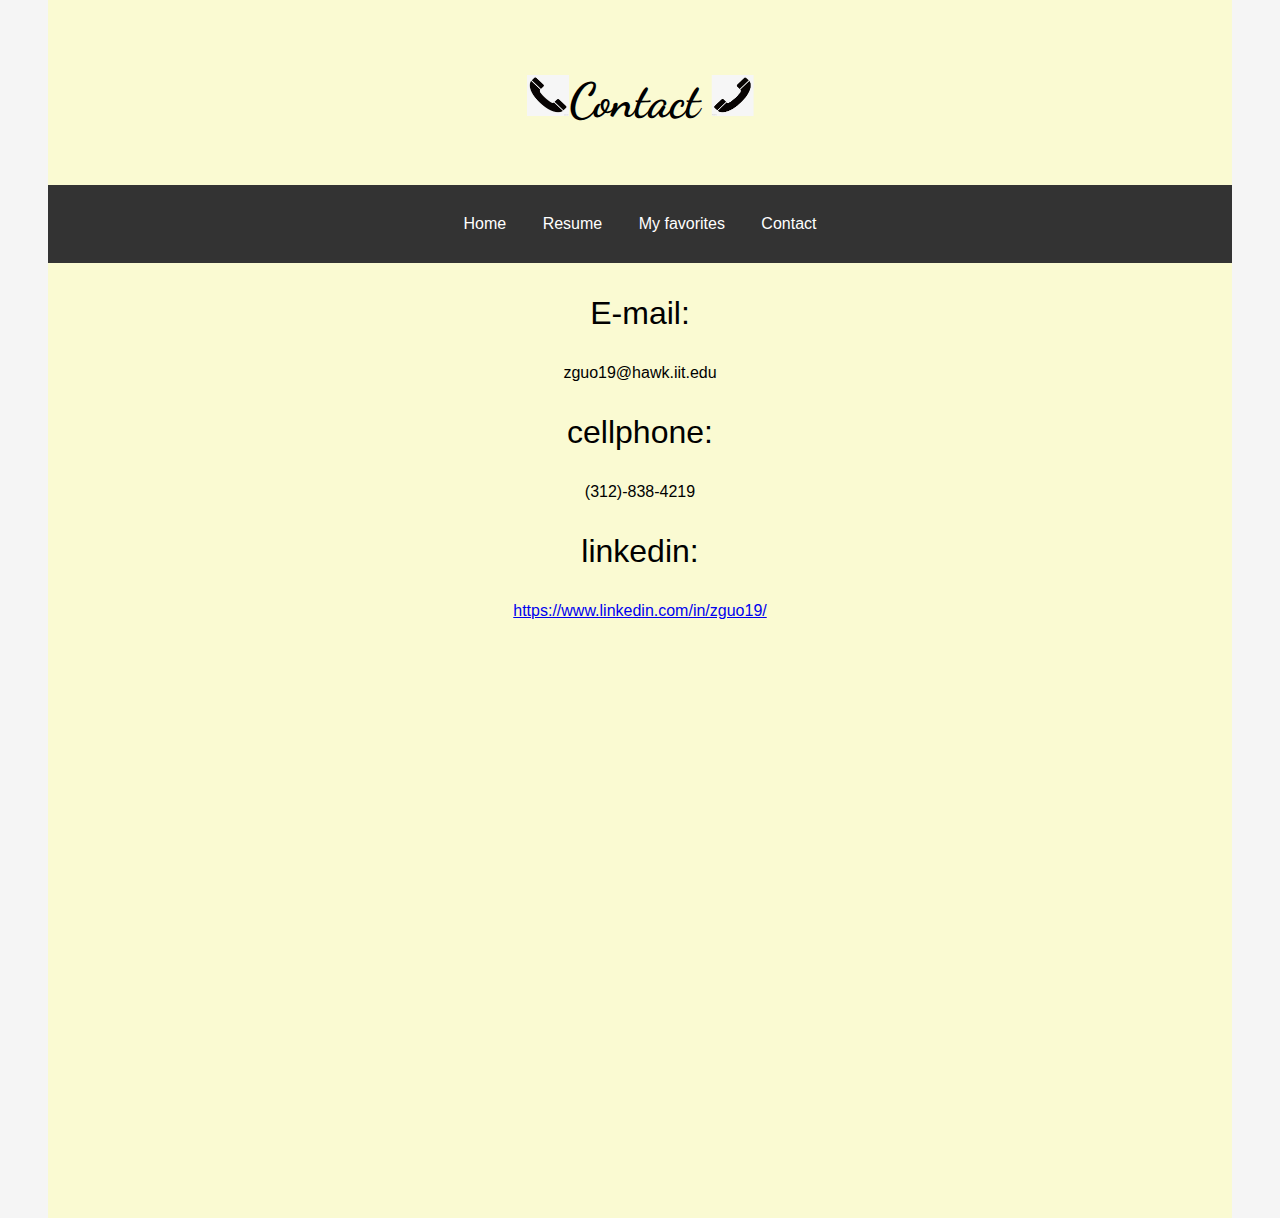
<file: contact.html>
<!DOCTYPE html>
<html lang="en">

<head>
  <meta charset="utf-8" />
  <title>Contact</title>
  <link rel="stylesheet" type="text/css" href="css/normalize.css">
  <link rel="stylesheet" type="text/css" href="css/style.css" />
  <link href="https://fonts.googleapis.com/css?family=Dancing+Script" rel="stylesheet">
  <link href="https://fonts.googleapis.com/css?family=IBM+Plex+Serif" rel="stylesheet">
</head>

<body>
  <h1>
    <img id="phone" src="media/phone.jpeg" alt="phone" />Contact
    <img id="phone2" src="media/phone.jpeg" alt="phone" />
  </h1>
  <nav>
    <ul>
      <li>
        <a href="index.html">
          <p class = "navi">Home</p>
        </a>
      </li>
      <li>
        <a href="resume.html">
          <p class = "navi">Resume</p>
        </a>
      </li>
      <li>
        <a href="myfavorites.html">
          <p class = "navi">My favorites</p>
        </a>
      </li>
      <li>
        <a href="contact.html">
          <p class = "navi">Contact</p>
        </a>
      </li>
    </ul>
  </nav>

  <div id="contact_text">
    <p class="contact_title">E-mail: </p>
    <p>zguo19@hawk.iit.edu</p>
    <p class="contact_title">cellphone: </p>
    <p>(312)-838-4219</p>
    <p class="contact_title">linkedin:</p>
    <p>
      <a href="https://www.linkedin.com/in/zguo19/">https://www.linkedin.com/in/zguo19/</a>
    </p>
  </div>
</body>

</html>
</file>
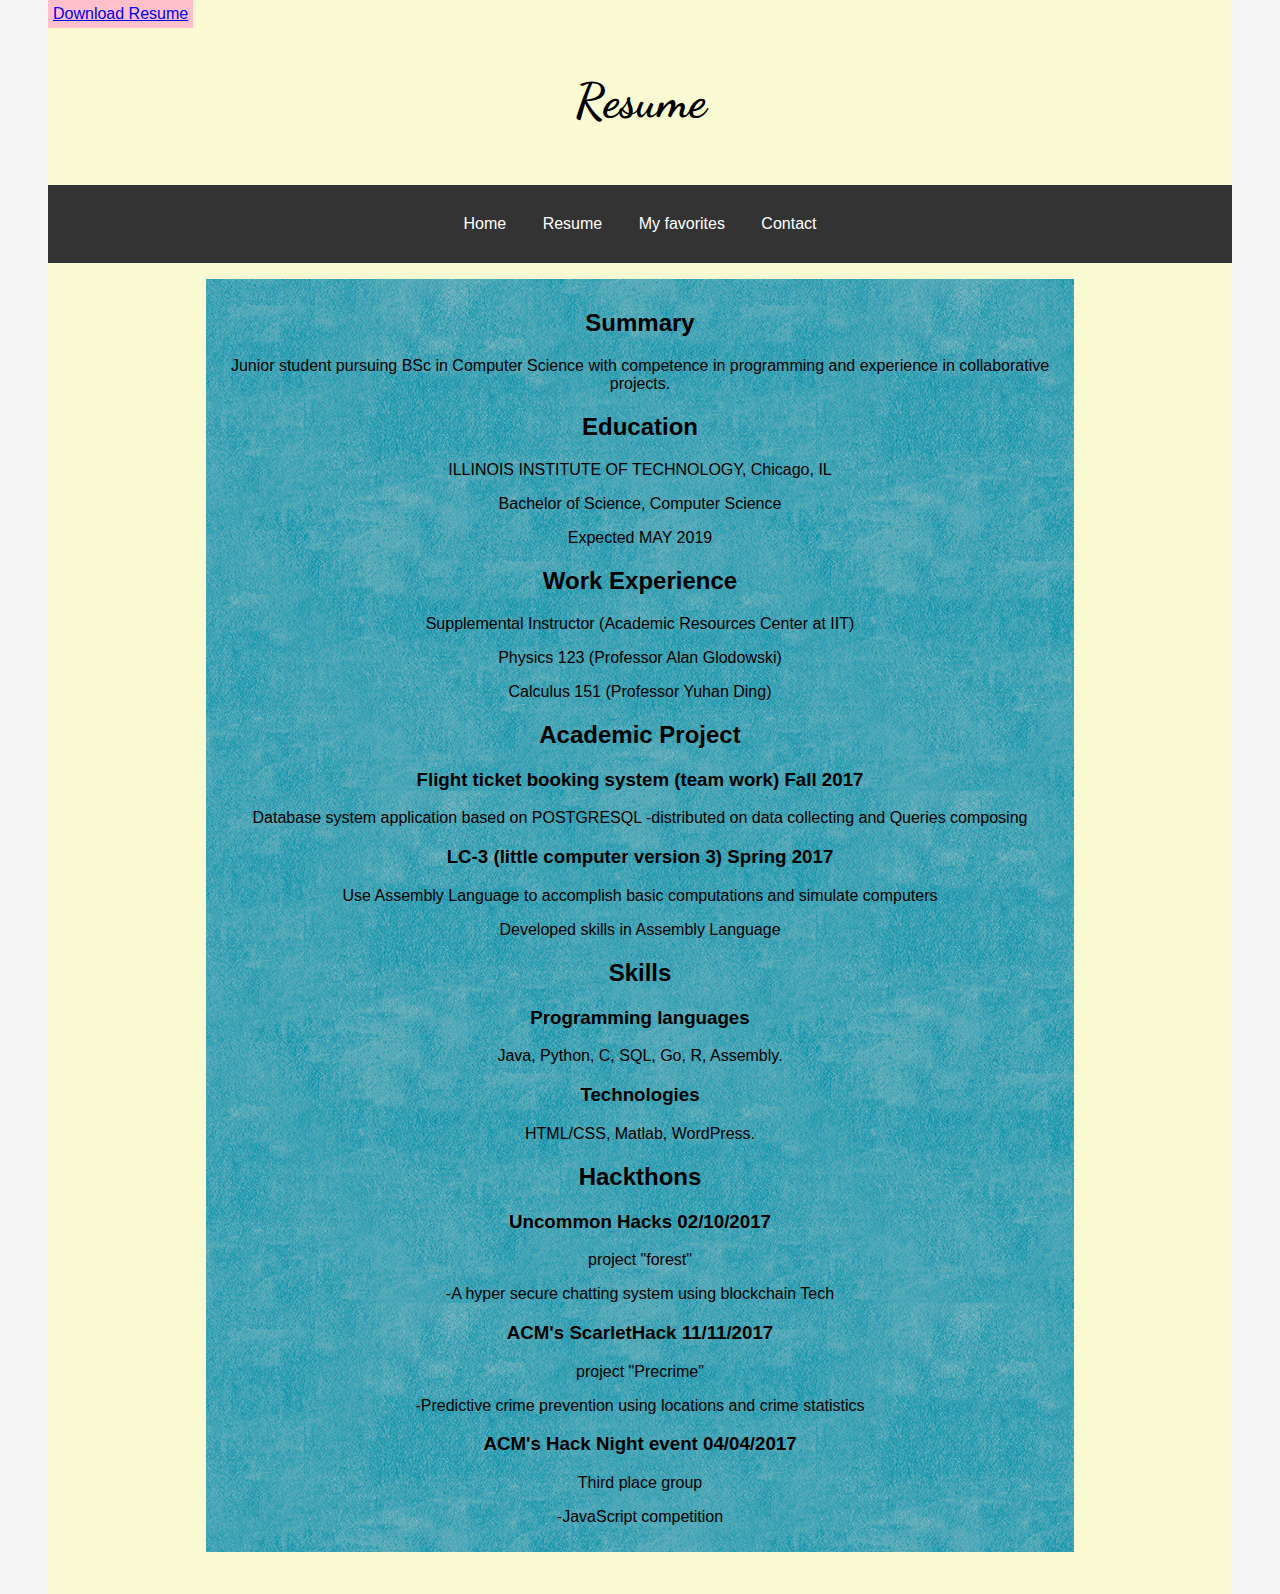
<file: resume.html>
<!DOCTYPE html>
<html lang="en">

<head>
  <meta charset="utf-8" />
  <title>Resume</title>
  <link rel="stylesheet" type="text/css" href="css/normalize.css">
  <link rel="stylesheet" type="text/css" href="css/style.css" />
  <link href="https://fonts.googleapis.com/css?family=Dancing+Script" rel="stylesheet">
  <link href="https://fonts.googleapis.com/css?family=IBM+Plex+Serif" rel="stylesheet">
</head>

<body>
  <div id="dl">
    <a href="ZhengGuo-resume_2-19.pdf">Download Resume</a>
  </div>
  <h1>Resume</h1>
  <nav>
    <ul>
      <li>
        <a href="index.html">
          <p class = "navi">Home</p>
        </a>
      </li>
      <li>
        <a href="resume.html">
          <p class = "navi">Resume</p>
        </a>
      </li>
      <li>
        <a href="myfavorites.html">
          <p class = "navi">My favorites</p>
        </a>
      </li>
      <li>
        <a href="contact.html">
          <p class = "navi">Contact</p>
        </a>
      </li>
    </ul>
  </nav>
  <div class="paper">
    <section>
      <h2>Summary</h2>
      <p>Junior student pursuing BSc in Computer Science with competence in programming and experience in collaborative projects.</p>
    </section>
    <section>
      <h2>Education</h2>
      <p>ILLINOIS INSTITUTE OF TECHNOLOGY, Chicago, IL</p>
      <p>Bachelor of Science, Computer Science</p>
      <p>Expected MAY 2019</p>
    </section>
    <section>
      <h2>Work Experience</h2>
      <p>Supplemental Instructor (Academic Resources Center at IIT)</p>
      <p>Physics 123 (Professor Alan Glodowski)</p>
      <p>Calculus 151 (Professor Yuhan Ding)</p>
    </section>
    <section>
      <h2>Academic Project</h2>
      <h3>Flight ticket booking system (team work) Fall 2017</h3>
      <p>Database system application based on POSTGRESQL -distributed on data collecting and Queries composing</p>
      <h3>LC-3 (little computer version 3) Spring 2017</h3>
      <p>Use Assembly Language to accomplish basic computations and simulate computers</p>
      <p>Developed skills in Assembly Language</p>
    </section>
    <section>
      <h2>Skills</h2>
      <h3>Programming languages</h3>
      <p>Java, Python, C, SQL, Go, R, Assembly.</p>
      <h3>Technologies</h3>
      <p>HTML/CSS, Matlab, WordPress.</p>
    </section>
    <section>
      <h2>Hackthons</h2>
      <h3>Uncommon Hacks 02/10/2017</h3>
      <p>project "forest"</p>
      <p>-A hyper secure chatting system using blockchain Tech</p>
      <h3>ACM's ScarletHack 11/11/2017</h3>
      <p>project "Precrime"</p>
      <p>-Predictive crime prevention using locations and crime statistics</p>
      <h3>ACM's Hack Night event 04/04/2017</h3>
      <p>Third place group</p>
      <p>-JavaScript competition</p>
    </section>
  </div>
</body>

</html>
</file>
<file: css/style.css>
html {
	background-color:whitesmoke;
	margin: 0em 3em 0em 3em;
	height: 130%;
}
body {
    background-color:lightgoldenrodyellow;
    font-family: Arial;
	padding-top: 1em;
	padding-right: 3em;
	min-height: 100%;
	padding-bottom: 2em;
	padding-left: 3em;
}
p{
	text-align: center;
}
h1{
	padding: 0.5em;
	text-align: center;
	font-family: 'Dancing Script', cursive;
	font-size: 3em;
}
h2{
	text-align: center;
}
h3{
	text-align: center;
}
ul{
	text-align: center;
	list-style-type: none;
	margin-left: -3em;
	margin-right: -3em;
	padding: 0;
    overflow: hidden;
    background-color: #333;
}
li{
	display:inline-block;
	min-width: 1em;
	min-height: 0.5em;
}
li a {
    display: block;
    color: white;
    text-align: center;
    padding: 14px 16px;
    text-decoration: none;
}
li a:hover:not(.active) {
    background-color: #111;
}

/**
 * Home page:
 */
#intro-title{
	color:white;
}
 #intro p{
	/**font-family: 'IBM Plex Serif', serif;*/
	font-family: 'Gaegu', cursive;
	font-size: 30px;
	color:white;
	margin:0;
 }
 #intro{
	 border:1em outset;
	 position: relative;
	 float: right;
	 background-image: url('../media/paper.png');
	 background-color: black;
	 margin-bottom: 100px;
 }
 #bgm{
	margin-left: auto;
	margin-right: auto;
	position: relative;
	float: right;
 }
 div.music{
	 float:right;
 }

#bgm_title{
	padding:0;
	margin:10px;
	text-align:center;
	background-color: pink;
}

#map {
	height: 400px;
	width: 60%;
	float:left;
	border: 0.5em solid rgb(102, 96, 96);
}
#des{
	padding-top: 100px;
	padding-bottom: 300px;
	font-family: 'Gaegu', cursive;
	font-size: 6em;
	line-height: 20px;
	transform: translateY(80px);
}


/**
 * my favorite:
 */
 #myfavorite_text{
	font-family: 'Nanum Brush Script', cursive;
	font-size: 2em;
 }
.pic{
	 border: 3px solid pink;
 }
.pic:hover {
    border: 1px solid #777;
}
.gallery img {
	max-height: 250px;
	min-width: 100%;
	margin-bottom: 30px;
}
.gallery {
	column-count: 3;
	column-gap: 1px;
}
#us img{
	width: 100%;
	height: auto;
	min-height: 100%;
}
.img_title{
	border-color: black;
}

#travel{
	font-family: 'Gaegu', cursive;
	font-size: 5em;
	text-align: center;
}
#des2{
	padding-top: 200px;
	padding-bottom: 300px;
	font-family: Gaegu;
	font-size: 3em;
	line-height: 20px;
}

#map2 {
	height: 400px;
	width: 60%;
	float:left;
	border: 0.5em solid rgb(102, 96, 96);
}

/**
 * Resume:
 */
 #dl{
	border: 1em;
	position: fixed;
	margin: -1em 0 0 -3em;
	padding: 5px;
	background-color: pink;
}
.paper {
	background-image: url('../media/paper.png');
	background-color: #0093ad;
	padding:10px;
}

/**
 * Contact:
 */
.contact_title{
	font-size:2em;
	font-family: 'Trebuchet MS', 'Lucida Sans Unicode', 'Lucida Grande', 'Lucida Sans', Arial, sans-serif;

}
#phone{
	width: 4%;
	height:auto;
}
#phone2{
	transform: rotateY(180deg);
	width: 4%;
	height:auto;
}

/**
* media query:
*/
@media (min-width: 900px) {
	.paper {
		margin: 10px 110px;
	}
}
</file>
